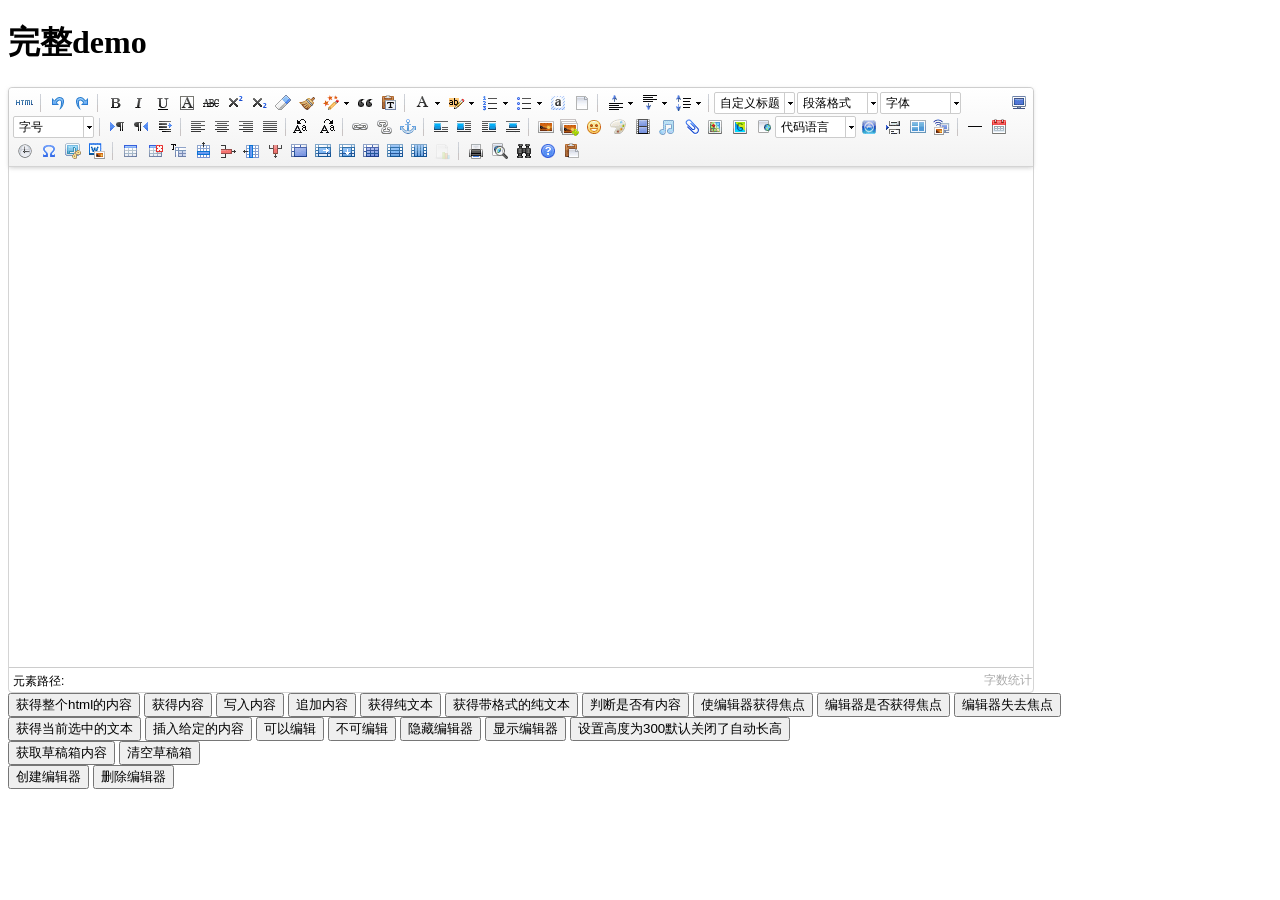
<file: WebProject20171101/DjangoUeditor/static/ueditor/index.html>
<!DOCTYPE HTML PUBLIC "-//W3C//DTD HTML 4.01 Transitional//EN"
        "http://www.w3.org/TR/html4/loose.dtd">
<html>
<head>
    <title>完整demo</title>
    <meta http-equiv="Content-Type" content="text/html;charset=utf-8"/>
    <script type="text/javascript" charset="utf-8" src="ueditor.config.js"></script>
    <script type="text/javascript" charset="utf-8" src="ueditor.all.min.js"> </script>
    <!--建议手动加在语言，避免在ie下有时因为加载语言失败导致编辑器加载失败-->
    <!--这里加载的语言文件会覆盖你在配置项目里添加的语言类型，比如你在配置项目里配置的是英文，这里加载的中文，那最后就是中文-->
    <script type="text/javascript" charset="utf-8" src="lang/zh-cn/zh-cn.js"></script>

    <style type="text/css">
        div{
            width:100%;
        }
    </style>
</head>
<body>
<div>
    <h1>完整demo</h1>
    <script id="editor" type="text/plain" style="width:1024px;height:500px;"></script>
</div>
<div id="btns">
    <div>
        <button onclick="getAllHtml()">获得整个html的内容</button>
        <button onclick="getContent()">获得内容</button>
        <button onclick="setContent()">写入内容</button>
        <button onclick="setContent(true)">追加内容</button>
        <button onclick="getContentTxt()">获得纯文本</button>
        <button onclick="getPlainTxt()">获得带格式的纯文本</button>
        <button onclick="hasContent()">判断是否有内容</button>
        <button onclick="setFocus()">使编辑器获得焦点</button>
        <button onmousedown="isFocus(event)">编辑器是否获得焦点</button>
        <button onmousedown="setblur(event)" >编辑器失去焦点</button>

    </div>
    <div>
        <button onclick="getText()">获得当前选中的文本</button>
        <button onclick="insertHtml()">插入给定的内容</button>
        <button id="enable" onclick="setEnabled()">可以编辑</button>
        <button onclick="setDisabled()">不可编辑</button>
        <button onclick=" UE.getEditor('editor').setHide()">隐藏编辑器</button>
        <button onclick=" UE.getEditor('editor').setShow()">显示编辑器</button>
        <button onclick=" UE.getEditor('editor').setHeight(300)">设置高度为300默认关闭了自动长高</button>
    </div>

    <div>
        <button onclick="getLocalData()" >获取草稿箱内容</button>
        <button onclick="clearLocalData()" >清空草稿箱</button>
    </div>

</div>
<div>
    <button onclick="createEditor()">
    创建编辑器</button>
    <button onclick="deleteEditor()">
    删除编辑器</button>
</div>

<script type="text/javascript">

    //实例化编辑器
    //建议使用工厂方法getEditor创建和引用编辑器实例，如果在某个闭包下引用该编辑器，直接调用UE.getEditor('editor')就能拿到相关的实例
    var ue = UE.getEditor('editor');


    function isFocus(e){
        alert(UE.getEditor('editor').isFocus());
        UE.dom.domUtils.preventDefault(e)
    }
    function setblur(e){
        UE.getEditor('editor').blur();
        UE.dom.domUtils.preventDefault(e)
    }
    function insertHtml() {
        var value = prompt('插入html代码', '');
        UE.getEditor('editor').execCommand('insertHtml', value)
    }
    function createEditor() {
        enableBtn();
        UE.getEditor('editor');
    }
    function getAllHtml() {
        alert(UE.getEditor('editor').getAllHtml())
    }
    function getContent() {
        var arr = [];
        arr.push("使用editor.getContent()方法可以获得编辑器的内容");
        arr.push("内容为：");
        arr.push(UE.getEditor('editor').getContent());
        alert(arr.join("\n"));
    }
    function getPlainTxt() {
        var arr = [];
        arr.push("使用editor.getPlainTxt()方法可以获得编辑器的带格式的纯文本内容");
        arr.push("内容为：");
        arr.push(UE.getEditor('editor').getPlainTxt());
        alert(arr.join('\n'))
    }
    function setContent(isAppendTo) {
        var arr = [];
        arr.push("使用editor.setContent('欢迎使用ueditor')方法可以设置编辑器的内容");
        UE.getEditor('editor').setContent('欢迎使用ueditor', isAppendTo);
        alert(arr.join("\n"));
    }
    function setDisabled() {
        UE.getEditor('editor').setDisabled('fullscreen');
        disableBtn("enable");
    }

    function setEnabled() {
        UE.getEditor('editor').setEnabled();
        enableBtn();
    }

    function getText() {
        //当你点击按钮时编辑区域已经失去了焦点，如果直接用getText将不会得到内容，所以要在选回来，然后取得内容
        var range = UE.getEditor('editor').selection.getRange();
        range.select();
        var txt = UE.getEditor('editor').selection.getText();
        alert(txt)
    }

    function getContentTxt() {
        var arr = [];
        arr.push("使用editor.getContentTxt()方法可以获得编辑器的纯文本内容");
        arr.push("编辑器的纯文本内容为：");
        arr.push(UE.getEditor('editor').getContentTxt());
        alert(arr.join("\n"));
    }
    function hasContent() {
        var arr = [];
        arr.push("使用editor.hasContents()方法判断编辑器里是否有内容");
        arr.push("判断结果为：");
        arr.push(UE.getEditor('editor').hasContents());
        alert(arr.join("\n"));
    }
    function setFocus() {
        UE.getEditor('editor').focus();
    }
    function deleteEditor() {
        disableBtn();
        UE.getEditor('editor').destroy();
    }
    function disableBtn(str) {
        var div = document.getElementById('btns');
        var btns = UE.dom.domUtils.getElementsByTagName(div, "button");
        for (var i = 0, btn; btn = btns[i++];) {
            if (btn.id == str) {
                UE.dom.domUtils.removeAttributes(btn, ["disabled"]);
            } else {
                btn.setAttribute("disabled", "true");
            }
        }
    }
    function enableBtn() {
        var div = document.getElementById('btns');
        var btns = UE.dom.domUtils.getElementsByTagName(div, "button");
        for (var i = 0, btn; btn = btns[i++];) {
            UE.dom.domUtils.removeAttributes(btn, ["disabled"]);
        }
    }

    function getLocalData () {
        alert(UE.getEditor('editor').execCommand( "getlocaldata" ));
    }

    function clearLocalData () {
        UE.getEditor('editor').execCommand( "clearlocaldata" );
        alert("已清空草稿箱")
    }
</script>
</body>
</html>
</file>
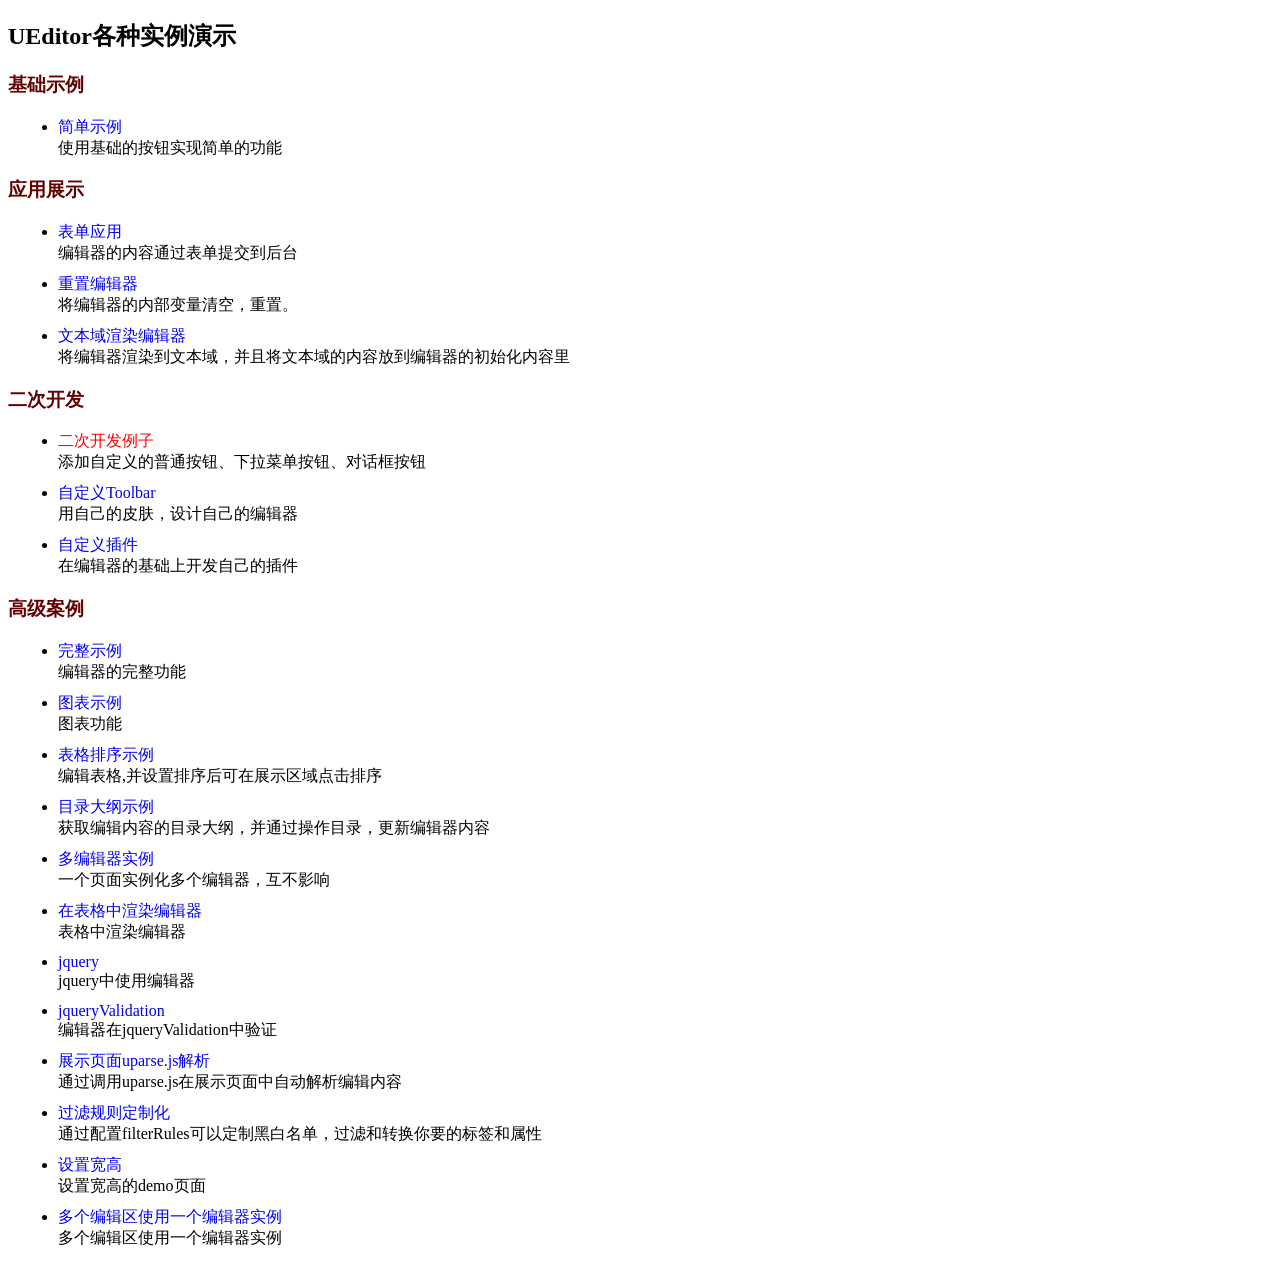
<file: WebProject20171101/DjangoUeditor/static/ueditor/_examples/index.html>
<!DOCTYPE HTML>
<html>
<head>
    <meta http-equiv="Content-Type" content="text/html; charset=utf-8" />
    <title></title>
    <style type="text/css">
        h3{
            color:#630000;
        }
        ul li{
            margin: 10px;
        }
        a:link,a:active,a:visited{
            color: #0000EE;
        }
        a{
            text-decoration: none;
        }
    </style>
</head>
<body>
<h2>UEditor各种实例演示</h2>
<h3>基础示例</h3>
<ul>
    <li>
        <a href="simpleDemo.html" target="_self">简单示例</a><br/>
        使用基础的按钮实现简单的功能
    </li>
</ul>
<h3>应用展示</h3>
<ul>
    <li>
        <a href="submitFormDemo.html" target="_self">表单应用</a><br/>
        编辑器的内容通过表单提交到后台
    </li>
    <li>
        <a href="resetDemo.html" target="_self">重置编辑器</a><br/>
        将编辑器的内部变量清空，重置。
    </li>
    <li>
        <a href="textareaDemo.html" target="_self">文本域渲染编辑器</a><br/>
        将编辑器渲染到文本域，并且将文本域的内容放到编辑器的初始化内容里
    </li>
</ul>
<h3>二次开发</h3>
<ul>
    <li>
        <a style="color:red;" href="customizeToolbarUIDemo.html" target="_self">二次开发例子</a><br/>
        添加自定义的普通按钮、下拉菜单按钮、对话框按钮
    </li>
    <li>
        <a href="customToolbarDemo.html" target="_self">自定义Toolbar</a><br/>
        用自己的皮肤，设计自己的编辑器
    </li>
    <li>
        <a href="customPluginDemo.html" target="_self">自定义插件</a><br/>
        在编辑器的基础上开发自己的插件
    </li>
</ul>
<h3>高级案例</h3>
<ul>
    <li>
        <a href="completeDemo.html" target="_self">完整示例</a><br/>
        编辑器的完整功能
    </li>
    <li>
        <a href="charts.html" target="_self"  >图表示例</a><br/>
        图表功能
    </li>
    <li>
        <a href="sortableDemo.html" target="_self" >表格排序示例</a><br/>
        编辑表格,并设置排序后可在展示区域点击排序
    </li>
    <li>
        <a href="sectionDemo.html" target="_self" >目录大纲示例</a><br/>
        获取编辑内容的目录大纲，并通过操作目录，更新编辑器内容
    </li>
    <li>
        <a href="multiDemo.html" target="_self">多编辑器实例</a><br/>
        一个页面实例化多个编辑器，互不影响
    </li>
    <li>
        <a href="renderInTable.html" target="_self">在表格中渲染编辑器</a><br/>
        表格中渲染编辑器
    </li>
    <li>
        <a href="jqueryCompleteDemo.html" target="_self">jquery</a><br/>
        jquery中使用编辑器
    </li>
    <li>
        <a href="jqueryValidation.html" target="_self">jqueryValidation</a><br/>
        编辑器在jqueryValidation中验证
    </li>
    <li>
        <a href="uparsedemo.html" target="_self">展示页面uparse.js解析</a><br/>
        通过调用uparse.js在展示页面中自动解析编辑内容
    </li>
    <li>
        <a href="filterRuleDemo.html" target="_self">过滤规则定制化</a><br/>
        通过配置filterRules可以定制黑白名单，过滤和转换你要的标签和属性
    </li>
    <li>
        <a href="setWidthHeightDemo.html" target="_self">设置宽高</a><br/>
        设置宽高的demo页面
    </li>
    <li>
        <a href="multiEditorWithOneInstance.html" target="_self">多个编辑区使用一个编辑器实例</a><br/>
        多个编辑区使用一个编辑器实例
    </li>
</ul>
<script type="text/javascript">
    var href = location.href;
    if(href.indexOf("http") != 0 ){
        alert("您当前尚未将UEditor部署到服务器环境，部分浏览器下所有弹出框功能的使用会受到限制！");
    }
</script>
</body>
</html>
</file>
